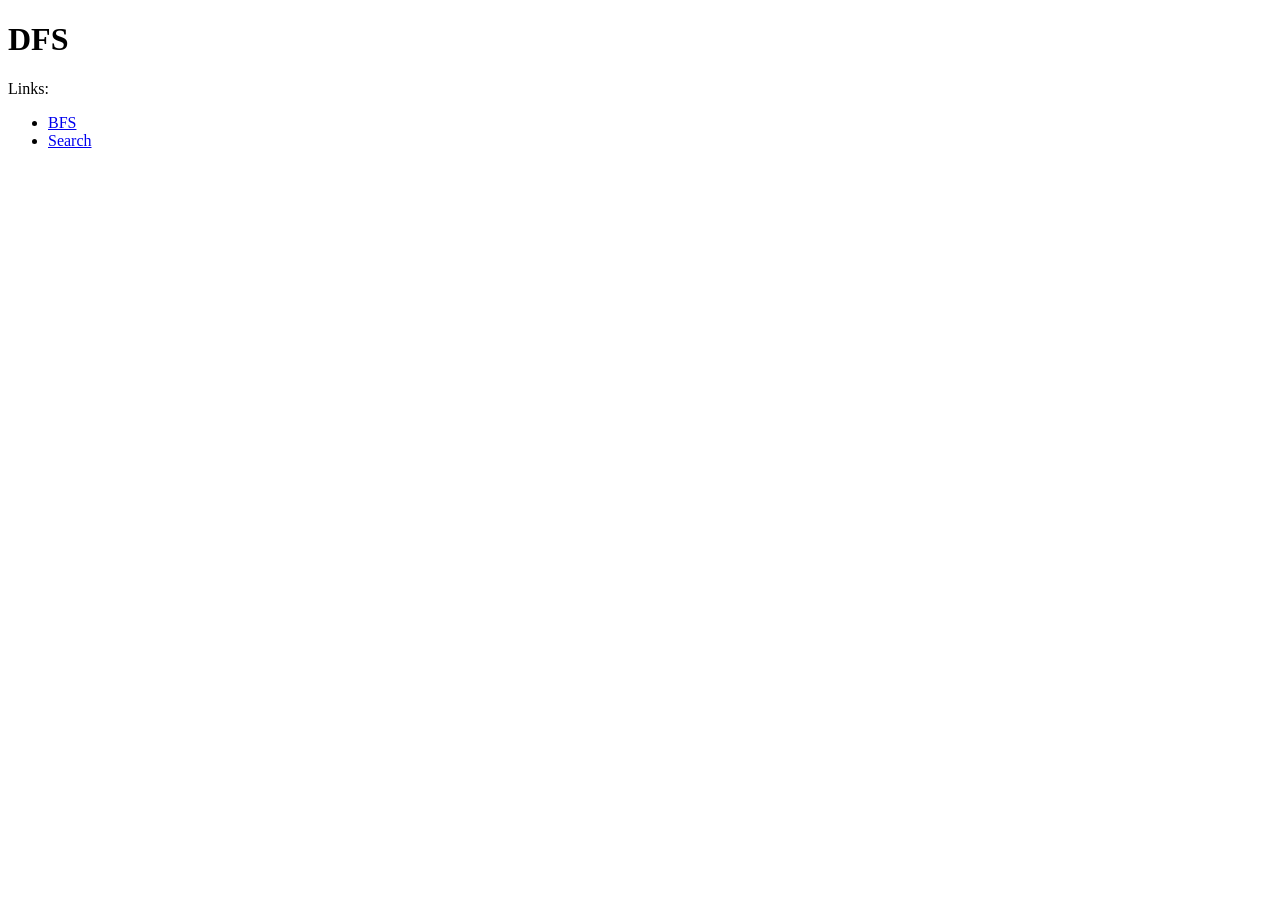
<file: pagerank/corpus1/dfs.html>
<!DOCTYPE html>
<html lang="en">
    <head>
        <title>DFS</title>
    </head>
    <body>
        <h1>DFS</h1>

        <div>Links:</div>
        <ul>
            <li><a href="bfs.html">BFS</a></li>
            <li><a href="search.html">Search</a></li>
        </ul>
    </body>
</html>
</file>
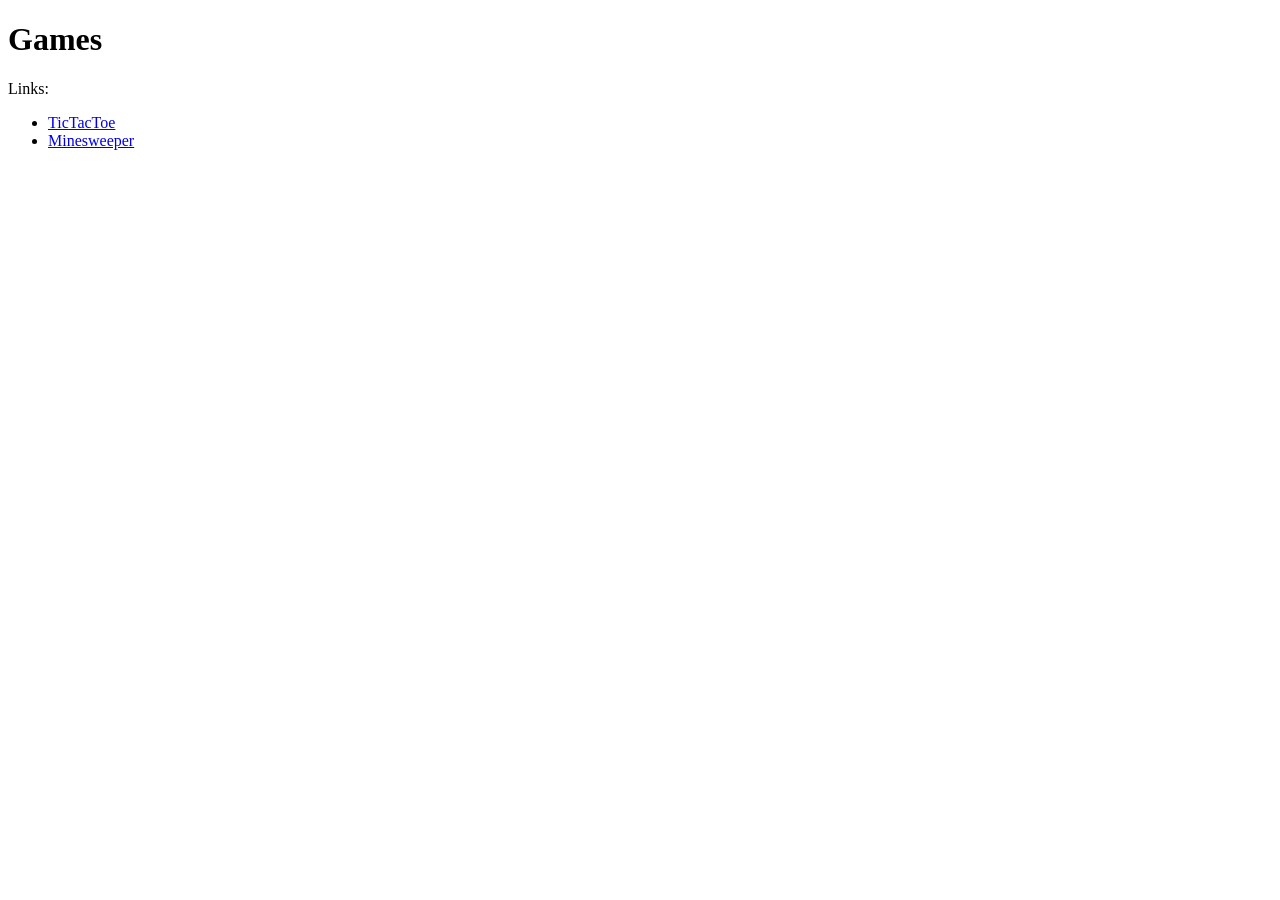
<file: pagerank/corpus1/games.html>
<!DOCTYPE html>
<html lang="en">
    <head>
        <title>Games</title>
    </head>
    <body>
        <h1>Games</h1>

        <div>Links:</div>
        <ul>
            <li><a href="tictactoe.html">TicTacToe</a></li>
            <li><a href="minesweeper.html">Minesweeper</a></li>
        </ul>
    </body>
</html>
</file>
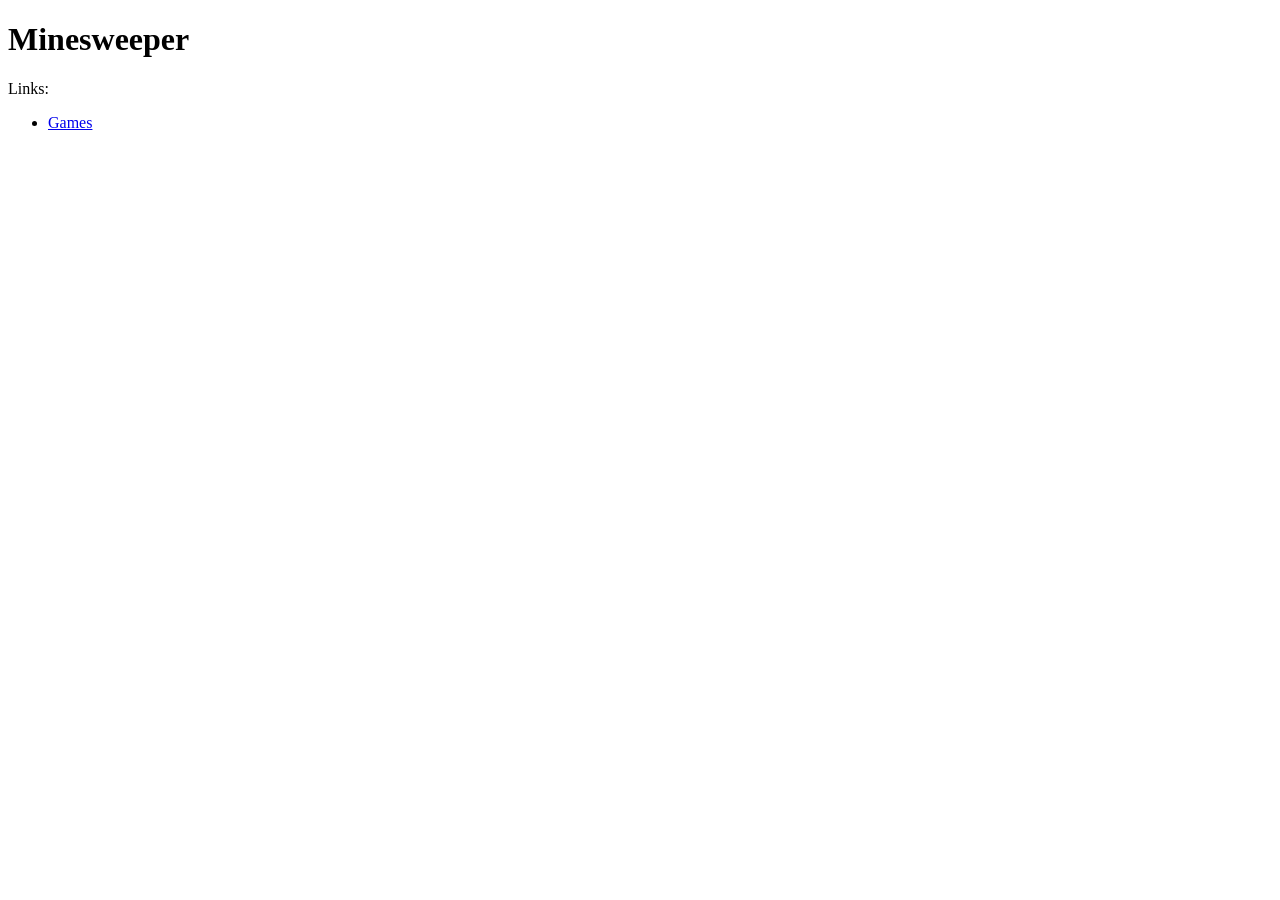
<file: pagerank/corpus1/minesweeper.html>
<!DOCTYPE html>
<html lang="en">
    <head>
        <title>Minesweeper</title>
    </head>
    <body>
        <h1>Minesweeper</h1>

        <div>Links:</div>
        <ul>
            <li><a href="games.html">Games</a></li>
        </ul>
    </body>
</html>
</file>
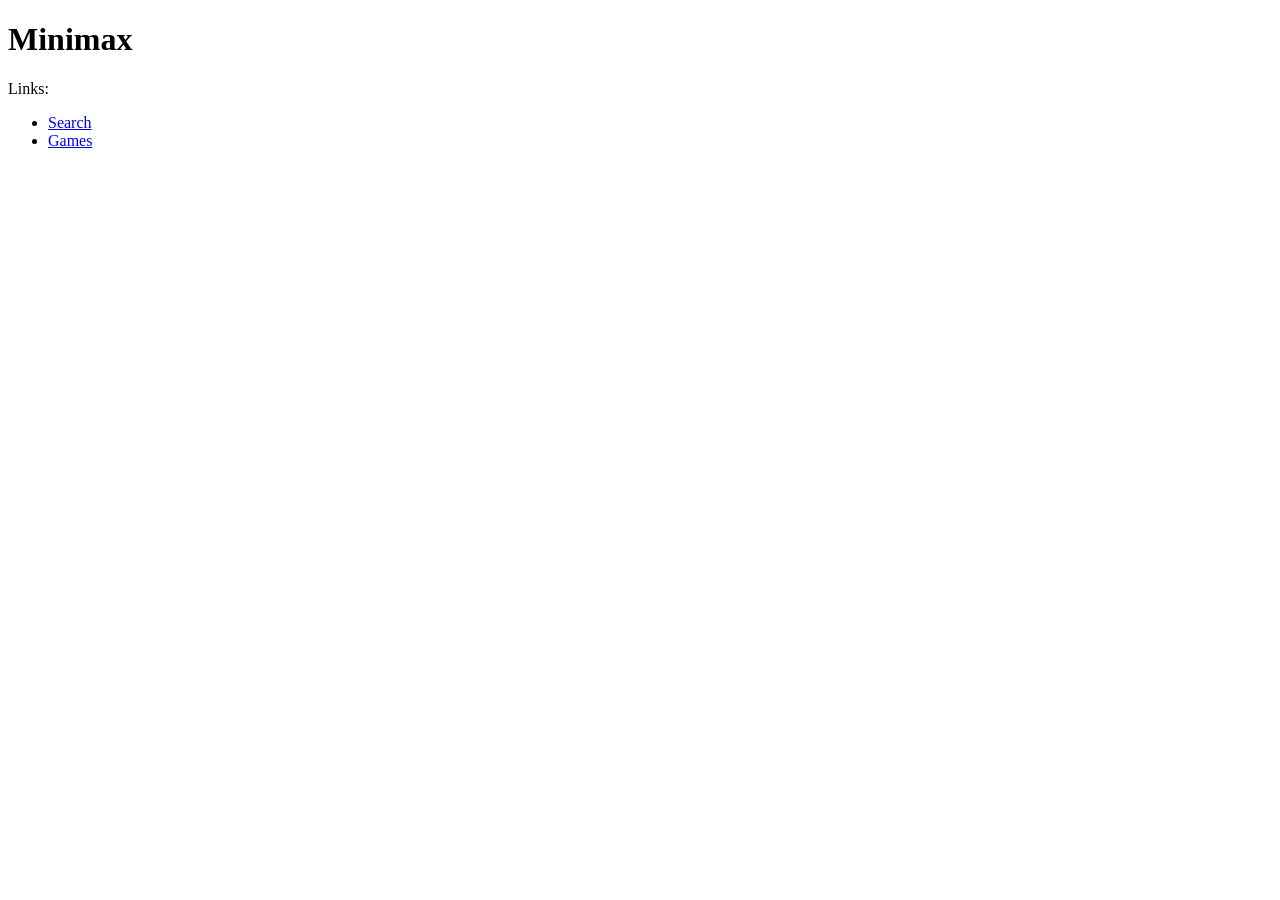
<file: pagerank/corpus1/minimax.html>
<!DOCTYPE html>
<html lang="en">
    <head>
        <title>Minimax</title>
    </head>
    <body>
        <h1>Minimax</h1>

        <div>Links:</div>
        <ul>
            <li><a href="search.html">Search</a></li>
            <li><a href="games.html">Games</a></li>
        </ul>
    </body>
</html>
</file>
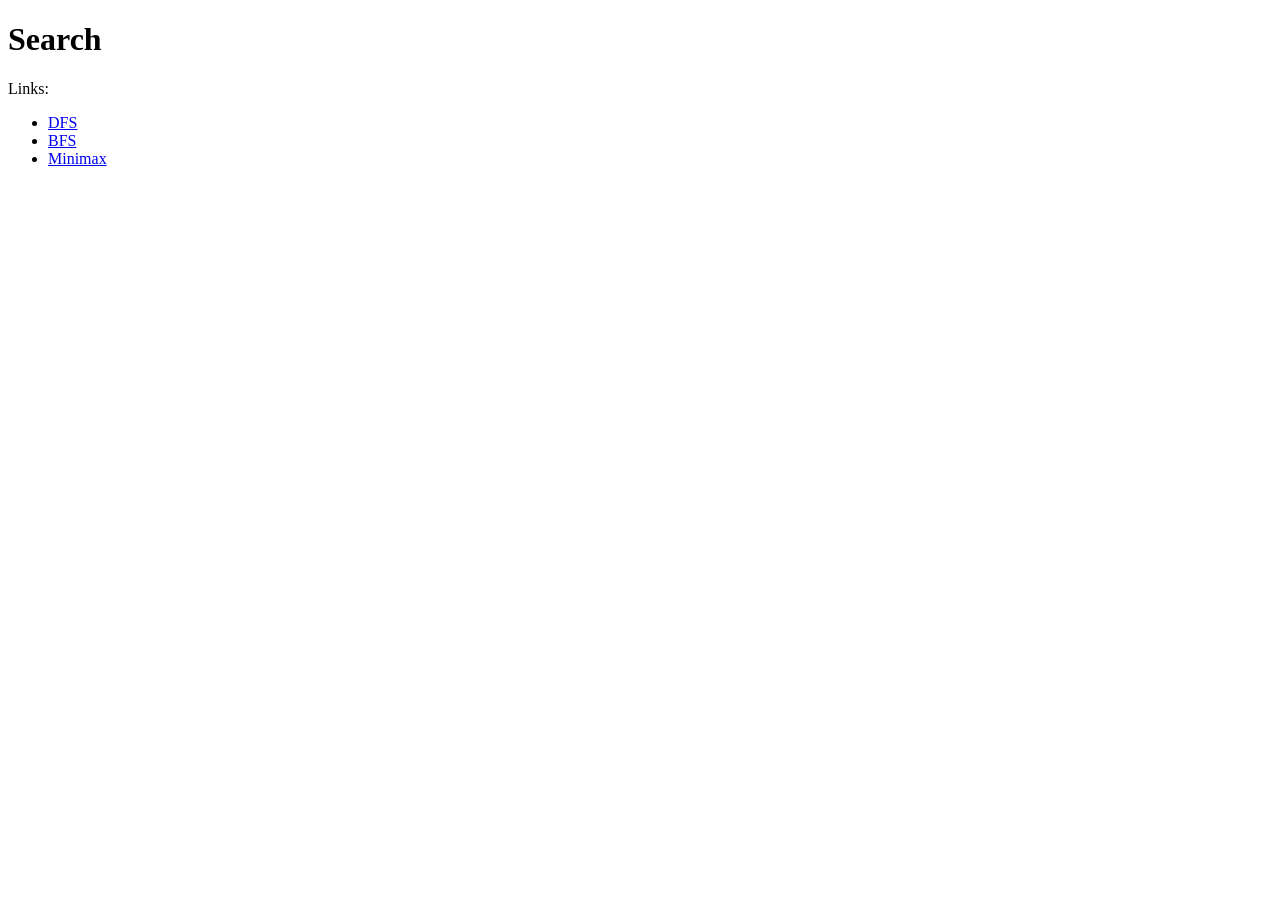
<file: pagerank/corpus1/search.html>
<!DOCTYPE html>
<html lang="en">
    <head>
        <title>Search</title>
    </head>
    <body>
        <h1>Search</h1>

        <div>Links:</div>
        <ul>
            <li><a href="dfs.html">DFS</a></li>
            <li><a href="bfs.html">BFS</a></li>
            <li><a href="minimax.html">Minimax</a></li>
        </ul>
    </body>
</html>
</file>
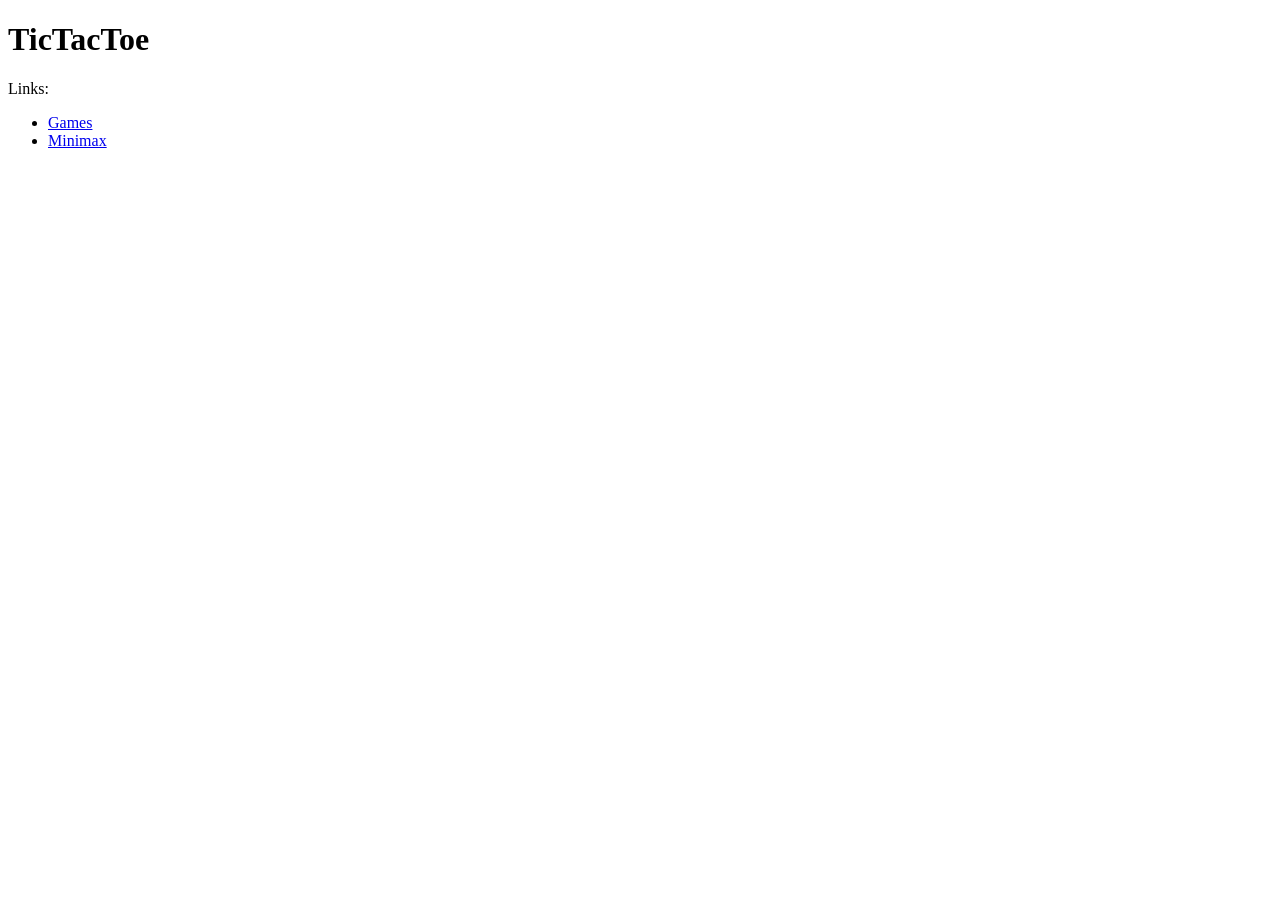
<file: pagerank/corpus1/tictactoe.html>
<!DOCTYPE html>
<html lang="en">
    <head>
        <title>TicTacToe</title>
    </head>
    <body>
        <h1>TicTacToe</h1>

        <div>Links:</div>
        <ul>
            <li><a href="games.html">Games</a></li>
            <li><a href="minimax.html">Minimax</a></li>
        </ul>
    </body>
</html>
</file>
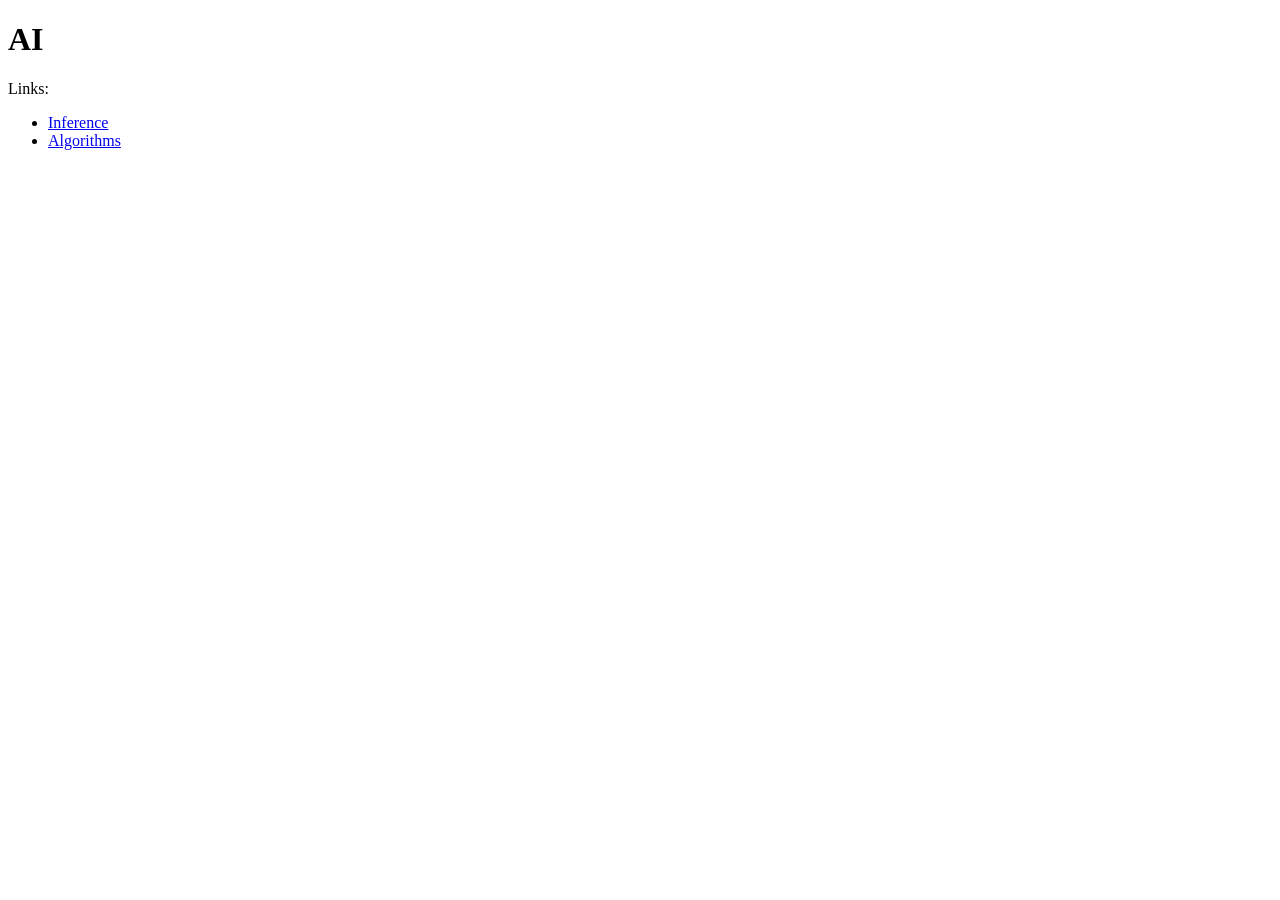
<file: pagerank/corpus2/ai.html>
<!DOCTYPE html>
<html lang="en">
    <head>
        <title>AI</title>
    </head>
    <body>
        <h1>AI</h1>

        <div>Links:</div>
        <ul>
            <li><a href="inference.html">Inference</a></li>
            <li><a href="algorithms.html">Algorithms</a></li>
        </ul>
    </body>
</html>
</file>
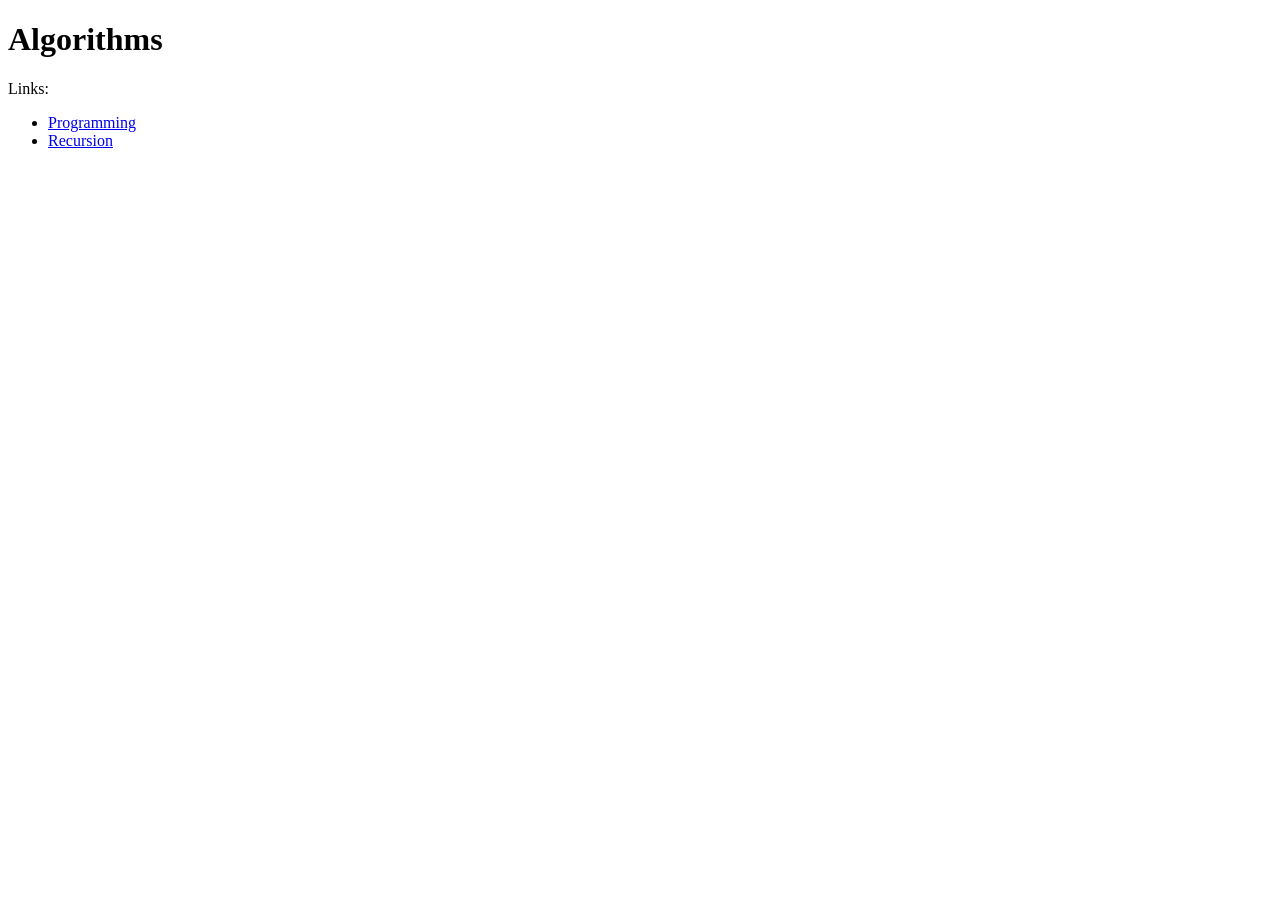
<file: pagerank/corpus2/algorithms.html>
<!DOCTYPE html>
<html lang="en">
    <head>
        <title>Algorithms</title>
    </head>
    <body>
        <h1>Algorithms</h1>

        <div>Links:</div>
        <ul>
            <li><a href="programming.html">Programming</a></li>
            <li><a href="recursion.html">Recursion</a></li>
        </ul>
    </body>
</html>
</file>
